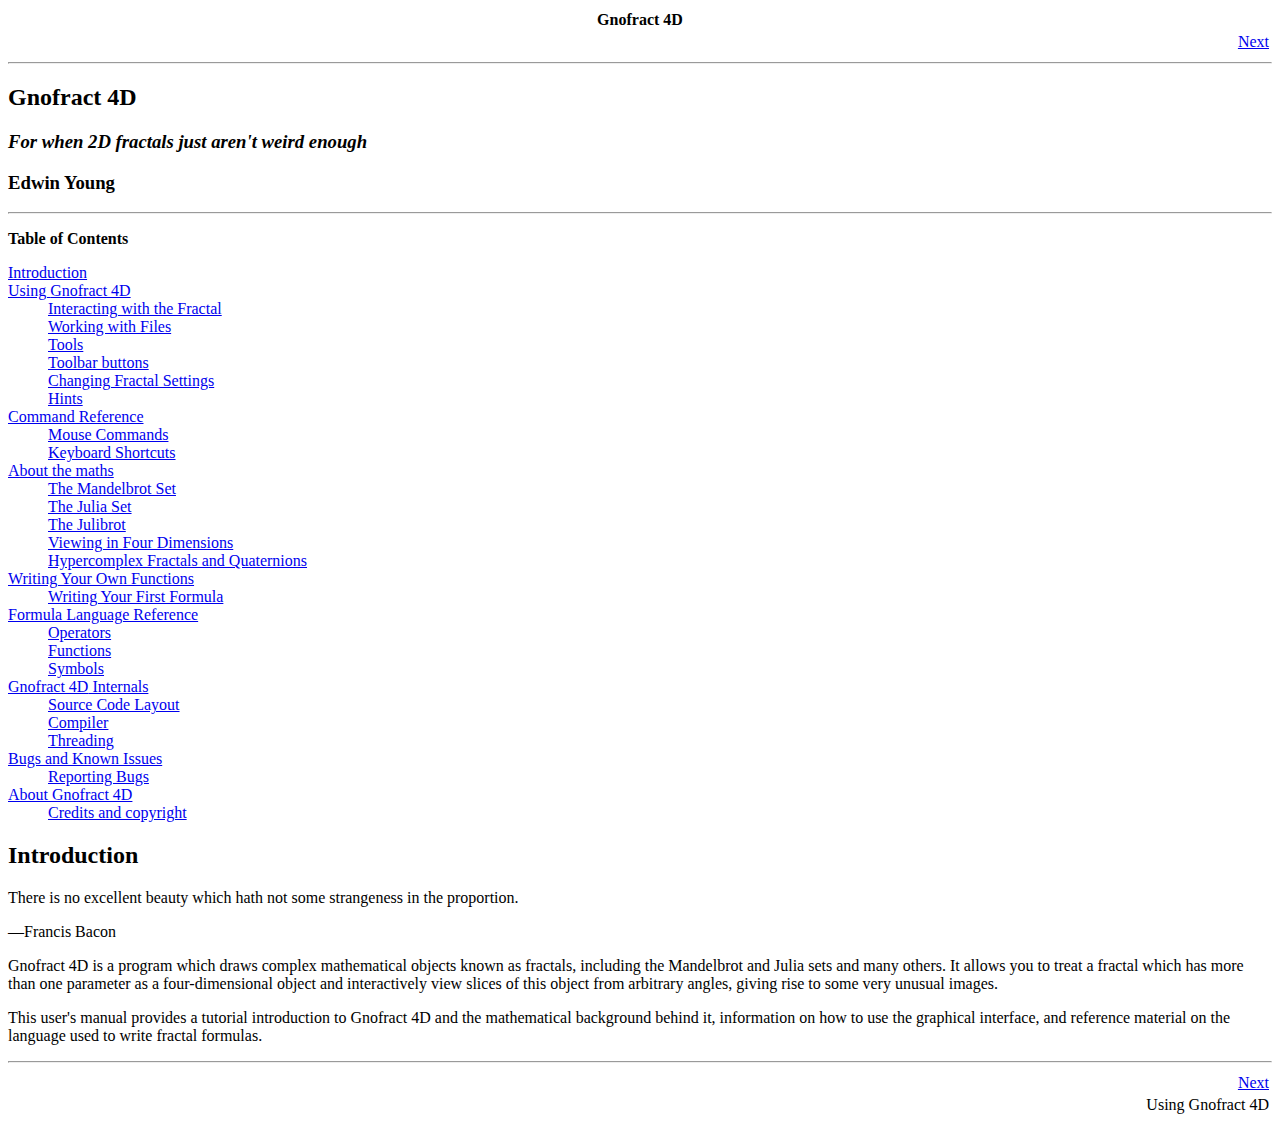
<file: in/manual/index.html>
<?xml version="1.0" encoding="UTF-8" standalone="no"?>
<!DOCTYPE html PUBLIC "-//W3C//DTD XHTML 1.0 Transitional//EN" "http://www.w3.org/TR/xhtml1/DTD/xhtml1-transitional.dtd"><html xmlns="http://www.w3.org/1999/xhtml"><head><meta http-equiv="Content-Type" content="text/html; charset=UTF-8" /><title>Gnofract 4D</title><meta name="generator" content="DocBook XSL Stylesheets V1.79.1" /><link rel="home" href="index.html" title="Gnofract 4D" /><link rel="next" href="using.html" title="Using Gnofract 4D" /></head><body><div class="navheader"><table width="100%" summary="Navigation header"><tr><th colspan="3" align="center">Gnofract 4D</th></tr><tr><td width="20%" align="left"> </td><th width="60%" align="center"> </th><td width="20%" align="right"> <a accesskey="n" href="using.html">Next</a></td></tr></table><hr /></div><div class="article"><div class="titlepage"><div><div><h2 class="title"><a id="gnofract4d"></a>Gnofract 4D</h2></div><div><h3 class="subtitle"><em><span class="emphasis"><em>For when 2D fractals just aren't weird enough</em></span></em></h3></div><div><div class="authorgroup"><div class="author"><h3 class="author"><span class="firstname">Edwin</span> <span class="surname">Young</span></h3></div></div></div></div><hr /></div><div class="toc"><p><strong>Table of Contents</strong></p><dl class="toc"><dt><span class="sect1"><a href="index.html#introduction">Introduction</a></span></dt><dt><span class="sect1"><a href="using.html">Using <span class="application">Gnofract 4D</span></a></span></dt><dd><dl><dt><span class="sect2"><a href="using.html#basics">Interacting with the Fractal</a></span></dt><dt><span class="sect2"><a href="using.html#files">Working with Files</a></span></dt><dt><span class="sect2"><a href="using.html#tools">Tools</a></span></dt><dt><span class="sect2"><a href="using.html#toolbar">Toolbar buttons</a></span></dt><dt><span class="sect2"><a href="using.html#preferences">Changing Fractal Settings</a></span></dt><dt><span class="sect2"><a href="using.html#hints">Hints</a></span></dt></dl></dd><dt><span class="sect1"><a href="cmdref.html">Command Reference</a></span></dt><dd><dl><dt><span class="sect2"><a href="cmdref.html#MouseCommands">Mouse Commands</a></span></dt><dt><span class="sect2"><a href="cmdref.html#KeyboardShortcuts">Keyboard Shortcuts</a></span></dt></dl></dd><dt><span class="sect1"><a href="maths.html"> About the maths</a></span></dt><dd><dl><dt><span class="sect2"><a href="maths.html#mset">The Mandelbrot Set</a></span></dt><dt><span class="sect2"><a href="maths.html#julia">The Julia Set</a></span></dt><dt><span class="sect2"><a href="maths.html#julibrot">The Julibrot</a></span></dt><dt><span class="sect2"><a href="maths.html#viewing">Viewing in Four Dimensions</a></span></dt><dt><span class="sect2"><a href="maths.html#hypercomplex">Hypercomplex Fractals and Quaternions</a></span></dt></dl></dd><dt><span class="sect1"><a href="compiler.html">Writing Your Own Functions</a></span></dt><dd><dl><dt><span class="sect2"><a href="compiler.html#frm_tutorial">Writing Your First Formula</a></span></dt></dl></dd><dt><span class="sect1"><a href="formref.html">Formula Language Reference</a></span></dt><dd><dl><dt><span class="sect2"><a href="formref.html#Operators">Operators</a></span></dt><dt><span class="sect2"><a href="formref.html#Functions">Functions</a></span></dt><dt><span class="sect2"><a href="formref.html#Symbols">Symbols</a></span></dt></dl></dd><dt><span class="sect1"><a href="internals.html"><span class="application">Gnofract 4D</span> Internals</a></span></dt><dd><dl><dt><span class="sect2"><a href="internals.html#layout">Source Code Layout</a></span></dt><dt><span class="sect2"><a href="internals.html#compiler_internals">Compiler</a></span></dt><dt><span class="sect2"><a href="internals.html#threading">Threading</a></span></dt></dl></dd><dt><span class="sect1"><a href="bugs.html">Bugs and Known Issues</a></span></dt><dd><dl><dt><span class="sect2"><a href="bugs.html#reporting">Reporting Bugs</a></span></dt></dl></dd><dt><span class="sect1"><a href="about.html">About <span class="application">Gnofract 4D</span></a></span></dt><dd><dl><dt><span class="sect2"><a href="about.html#credits">Credits and copyright</a></span></dt></dl></dd></dl></div><div class="sect1"><div class="titlepage"><div><div><h2 class="title" style="clear: both"><a id="introduction"></a>Introduction</h2></div></div></div><div class="epigraph"><p>
There is no excellent beauty which hath not some strangeness in the
proportion.</p><div class="attribution"><span>—<span class="attribution">Francis Bacon</span></span></div></div><p><span class="application">Gnofract 4D</span> is a program which draws complex mathematical
objects known as fractals, including the Mandelbrot and Julia sets and
many others. It allows you to treat a fractal which has more than one
parameter as a four-dimensional object and interactively view slices
of this object from arbitrary angles, giving rise to some very unusual
images.
</p><p>
This user's manual provides a tutorial introduction to <span class="application">Gnofract 4D</span> and the
mathematical background behind it, information on how to use the
graphical interface, and reference material on the language used to
write fractal formulas.

</p></div></div><div class="navfooter"><hr /><table width="100%" summary="Navigation footer"><tr><td width="40%" align="left"> </td><td width="20%" align="center"> </td><td width="40%" align="right"> <a accesskey="n" href="using.html">Next</a></td></tr><tr><td width="40%" align="left" valign="top"> </td><td width="20%" align="center"> </td><td width="40%" align="right" valign="top"> Using <span class="application">Gnofract 4D</span></td></tr></table></div></body></html>
</file>
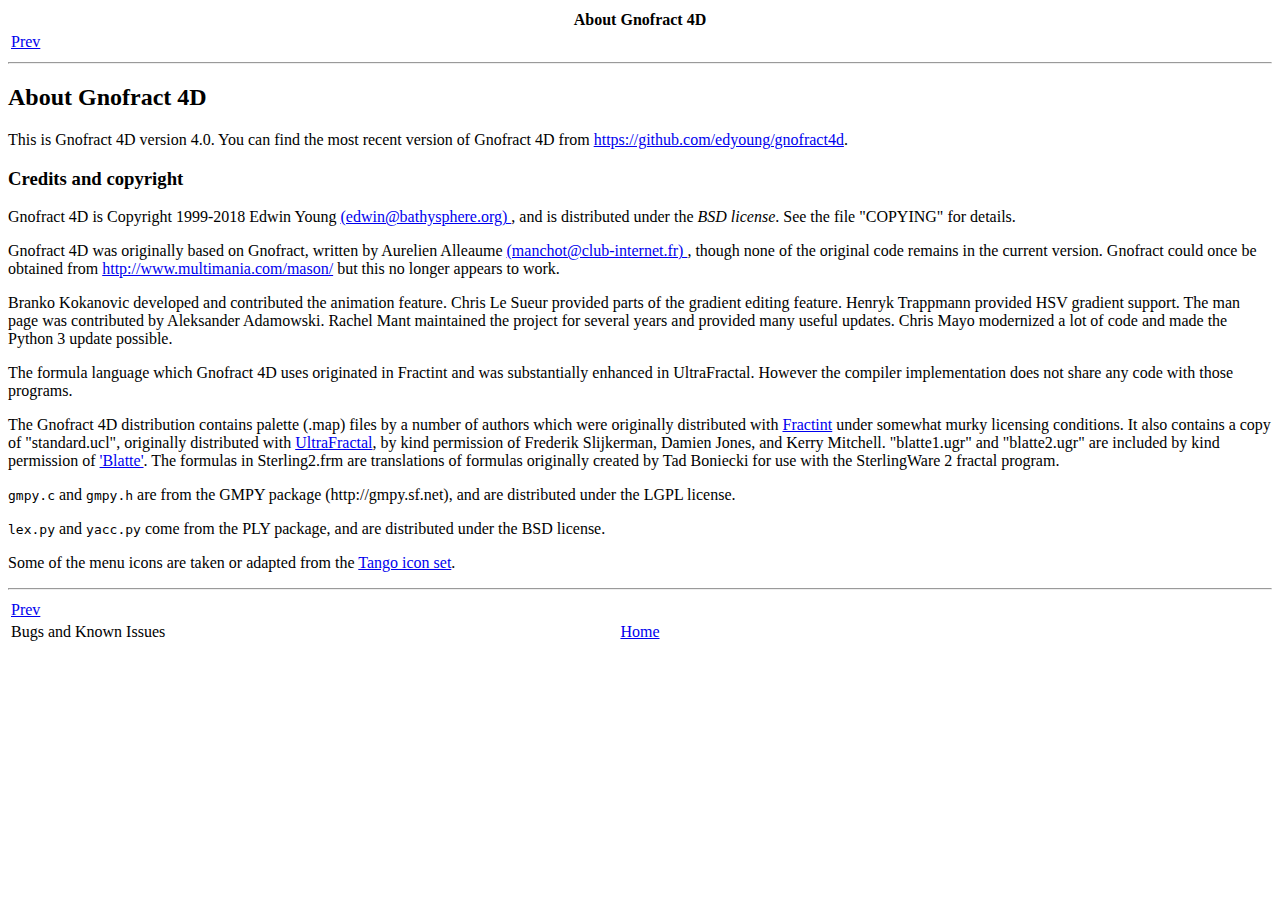
<file: in/manual/about.html>
<?xml version="1.0" encoding="UTF-8" standalone="no"?>
<!DOCTYPE html PUBLIC "-//W3C//DTD XHTML 1.0 Transitional//EN" "http://www.w3.org/TR/xhtml1/DTD/xhtml1-transitional.dtd"><html xmlns="http://www.w3.org/1999/xhtml"><head><meta http-equiv="Content-Type" content="text/html; charset=UTF-8" /><title>About Gnofract 4D</title><meta name="generator" content="DocBook XSL Stylesheets V1.79.1" /><link rel="home" href="index.html" title="Gnofract 4D" /><link rel="up" href="index.html" title="Gnofract 4D" /><link rel="prev" href="bugs.html" title="Bugs and Known Issues" /></head><body><div class="navheader"><table width="100%" summary="Navigation header"><tr><th colspan="3" align="center">About <span class="application">Gnofract 4D</span></th></tr><tr><td width="20%" align="left"><a accesskey="p" href="bugs.html">Prev</a> </td><th width="60%" align="center"> </th><td width="20%" align="right"> </td></tr></table><hr /></div><div class="sect1"><div class="titlepage"><div><div><h2 class="title" style="clear: both"><a id="about"></a>About <span class="application">Gnofract 4D</span></h2></div></div></div><p>

This is <span class="application">Gnofract 4D</span> version 4.0. You can find the most recent version of
<span class="application">Gnofract 4D</span> from <a class="ulink" href="https://github.com/edyoung/gnofract4d" target="_top">
https://github.com/edyoung/gnofract4d</a>. 
</p><div class="sect2"><div class="titlepage"><div><div><h3 class="title"><a id="credits"></a>Credits and copyright</h3></div></div></div><p>
<span class="application">Gnofract 4D</span> is Copyright 1999-2018 Edwin Young <a class="ulink" href="mailto:edwin@bathysphere.org" target="_top">(edwin@bathysphere.org)
</a>
, and is distributed under the <span class="emphasis"><em>BSD
license</em></span>.  See the file "COPYING" for details. 
</p><p>
<span class="application">Gnofract 4D</span> was originally based on Gnofract, written by Aurelien Alleaume
<a class="ulink" href="mailto:manchot@club-internet.fr" target="_top">(manchot@club-internet.fr)
</a>,
though none of the original code remains in the current version.
Gnofract could once be obtained from
<a class="ulink" href="http://www.multimania.com/mason/" target="_top">
http://www.multimania.com/mason/</a> but this no longer appears to
work. 
</p><p>
Branko Kokanovic developed and contributed the animation
feature. Chris Le Sueur provided parts of the gradient editing
feature. Henryk Trappmann provided HSV gradient support. 
The man page was contributed by Aleksander Adamowski.
Rachel Mant maintained the project for several years and provided many useful updates.
Chris Mayo modernized a lot of code and made the Python 3 update possible.
</p><p>
The formula language which <span class="application">Gnofract 4D</span> uses originated in <span class="application">Fractint</span> and
was substantially enhanced in <span class="application">UltraFractal</span>. However the compiler
implementation does not share any code with those programs.
</p><p>
The <span class="application">Gnofract 4D</span> distribution contains palette (.map) files by a number of
authors which were originally distributed with <a class="ulink" href="https://fractint.org/" target="_top"><span class="application">Fractint</span></a> under somewhat murky
licensing conditions. It also contains a copy of "standard.ucl",
originally distributed with <a class="ulink" href="http://www.ultrafractal.com/" target="_top"><span class="application">UltraFractal</span></a>, by kind
permission of Frederik Slijkerman, Damien Jones, and Kerry Mitchell.
"blatte1.ugr" and "blatte2.ugr" are included by kind permission of 
<a class="ulink" href="http://exoteric.roach.org/" target="_top">'Blatte'</a>. The formulas
in Sterling2.frm are translations of formulas originally created by
Tad Boniecki for use with the SterlingWare 2 fractal program.
</p><p>
<code class="filename">gmpy.c</code> and <code class="filename">gmpy.h</code> are from
the GMPY package (http://gmpy.sf.net), and are distributed under the
LGPL license.  </p><p>
<code class="filename">lex.py</code> and <code class="filename">yacc.py</code> come from
the PLY package, and are distributed under the BSD license.</p><p>
Some of the menu icons are taken or adapted from
the <a class="ulink" href="http://tango.freedesktop.org" target="_top">Tango icon set</a>.
</p></div></div><div class="navfooter"><hr /><table width="100%" summary="Navigation footer"><tr><td width="40%" align="left"><a accesskey="p" href="bugs.html">Prev</a> </td><td width="20%" align="center"> </td><td width="40%" align="right"> </td></tr><tr><td width="40%" align="left" valign="top">Bugs and Known Issues </td><td width="20%" align="center"><a accesskey="h" href="index.html">Home</a></td><td width="40%" align="right" valign="top"> </td></tr></table></div></body></html>
</file>
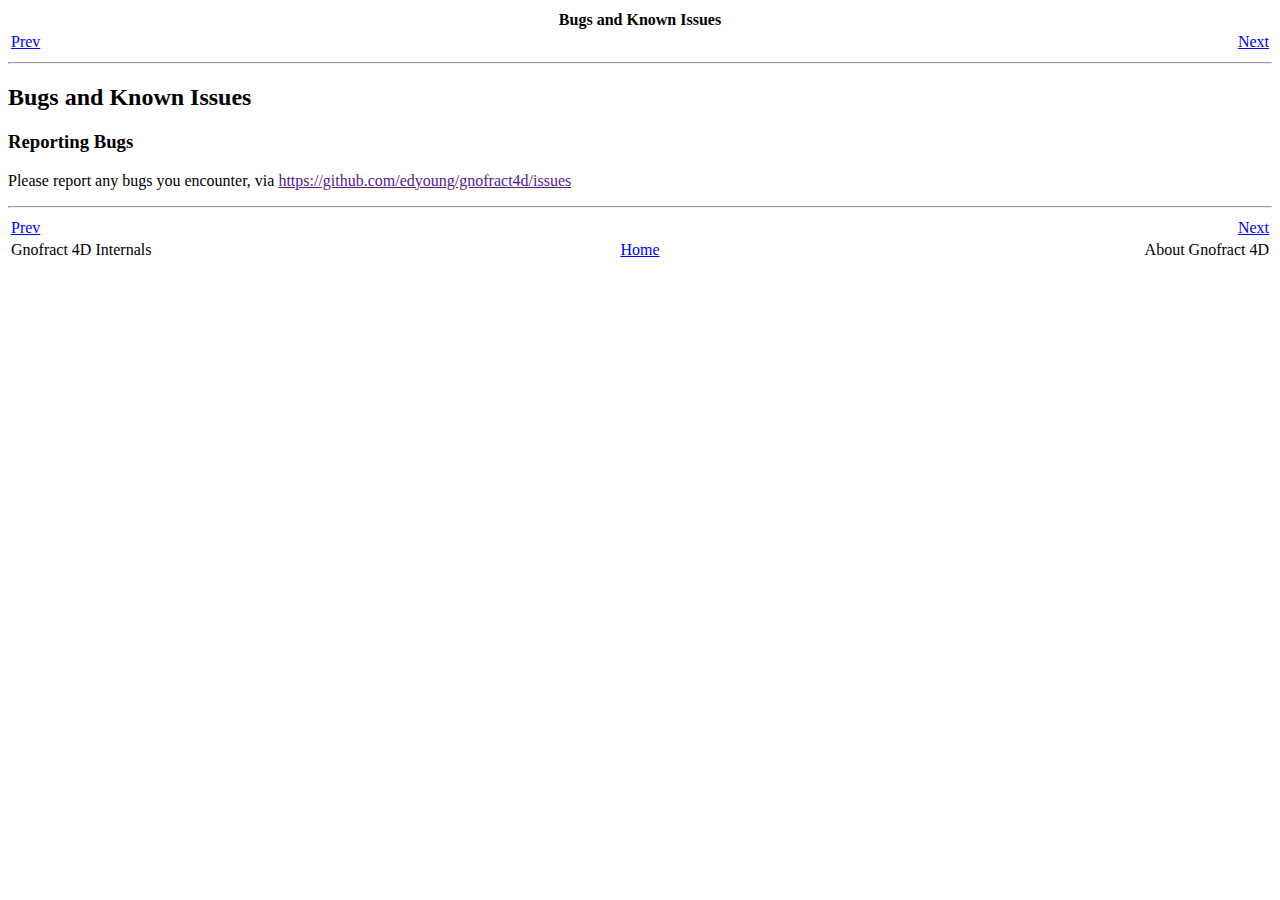
<file: in/manual/bugs.html>
<?xml version="1.0" encoding="UTF-8" standalone="no"?>
<!DOCTYPE html PUBLIC "-//W3C//DTD XHTML 1.0 Transitional//EN" "http://www.w3.org/TR/xhtml1/DTD/xhtml1-transitional.dtd"><html xmlns="http://www.w3.org/1999/xhtml"><head><meta http-equiv="Content-Type" content="text/html; charset=UTF-8" /><title>Bugs and Known Issues</title><meta name="generator" content="DocBook XSL Stylesheets V1.79.1" /><link rel="home" href="index.html" title="Gnofract 4D" /><link rel="up" href="index.html" title="Gnofract 4D" /><link rel="prev" href="internals.html" title="Gnofract 4D Internals" /><link rel="next" href="about.html" title="About Gnofract 4D" /></head><body><div class="navheader"><table width="100%" summary="Navigation header"><tr><th colspan="3" align="center">Bugs and Known Issues</th></tr><tr><td width="20%" align="left"><a accesskey="p" href="internals.html">Prev</a> </td><th width="60%" align="center"> </th><td width="20%" align="right"> <a accesskey="n" href="about.html">Next</a></td></tr></table><hr /></div><div class="sect1"><div class="titlepage"><div><div><h2 class="title" style="clear: both"><a id="bugs"></a>Bugs and Known Issues</h2></div></div></div><div class="sect2"><div class="titlepage"><div><div><h3 class="title"><a id="reporting"></a>Reporting Bugs</h3></div></div></div><p>
  Please report any bugs you encounter, via <a class="ulink" href="" target="_top">https://github.com/edyoung/gnofract4d/issues</a>
</p></div></div><div class="navfooter"><hr /><table width="100%" summary="Navigation footer"><tr><td width="40%" align="left"><a accesskey="p" href="internals.html">Prev</a> </td><td width="20%" align="center"> </td><td width="40%" align="right"> <a accesskey="n" href="about.html">Next</a></td></tr><tr><td width="40%" align="left" valign="top"><span class="application">Gnofract 4D</span> Internals </td><td width="20%" align="center"><a accesskey="h" href="index.html">Home</a></td><td width="40%" align="right" valign="top"> About <span class="application">Gnofract 4D</span></td></tr></table></div></body></html>
</file>
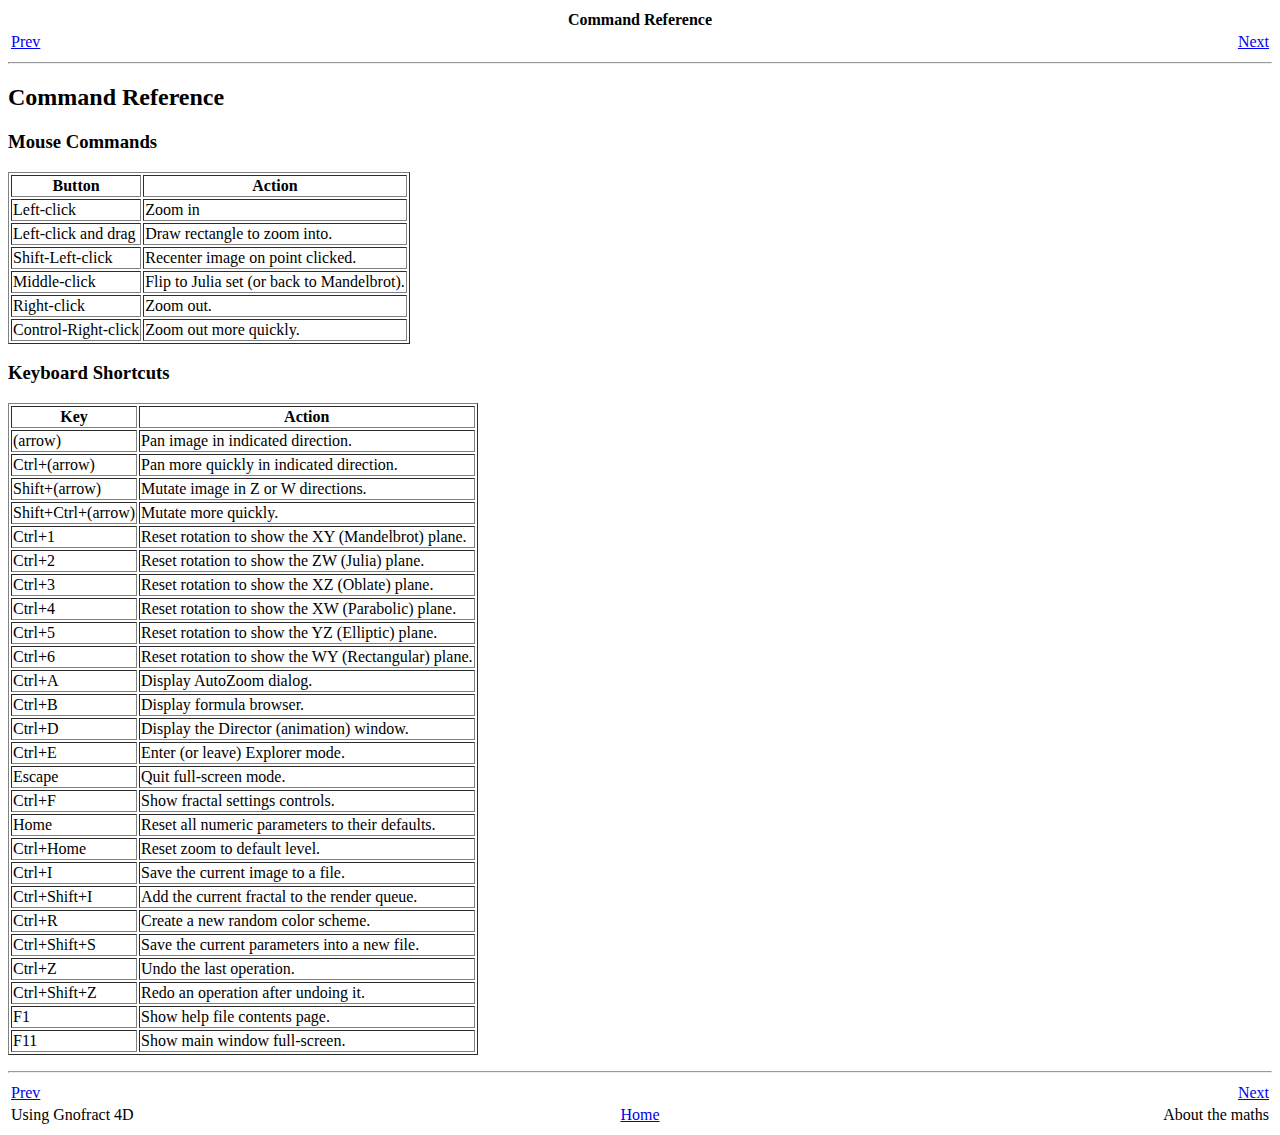
<file: in/manual/cmdref.html>
<?xml version="1.0" encoding="UTF-8" standalone="no"?>
<!DOCTYPE html PUBLIC "-//W3C//DTD XHTML 1.0 Transitional//EN" "http://www.w3.org/TR/xhtml1/DTD/xhtml1-transitional.dtd"><html xmlns="http://www.w3.org/1999/xhtml"><head><meta http-equiv="Content-Type" content="text/html; charset=UTF-8" /><title>Command Reference</title><meta name="generator" content="DocBook XSL Stylesheets V1.79.1" /><link rel="home" href="index.html" title="Gnofract 4D" /><link rel="up" href="index.html" title="Gnofract 4D" /><link rel="prev" href="using.html" title="Using Gnofract 4D" /><link rel="next" href="maths.html" title="About the maths" /></head><body><div class="navheader"><table width="100%" summary="Navigation header"><tr><th colspan="3" align="center">Command Reference</th></tr><tr><td width="20%" align="left"><a accesskey="p" href="using.html">Prev</a> </td><th width="60%" align="center"> </th><td width="20%" align="right"> <a accesskey="n" href="maths.html">Next</a></td></tr></table><hr /></div><div class="sect1"><div class="titlepage"><div><div><h2 class="title" style="clear: both"><a id="cmdref"></a>Command Reference</h2></div></div></div><div class="sect2"><div class="titlepage"><div><div><h3 class="title"><a id="MouseCommands"></a>Mouse Commands</h3></div></div></div><div class="informaltable"><table class="informaltable" border="1"><colgroup><col /><col /></colgroup><thead><tr><th>Button</th><th>Action</th></tr></thead><tbody><tr><td>Left-click</td><td>Zoom in</td></tr><tr><td>Left-click and drag</td><td>Draw rectangle to zoom into.</td></tr><tr><td>Shift-Left-click</td><td>Recenter image on point clicked.</td></tr><tr><td>Middle-click</td><td>Flip to Julia set (or back to Mandelbrot).</td></tr><tr><td>Right-click</td><td>Zoom out.</td></tr><tr><td>Control-Right-click</td><td>Zoom out more quickly.</td></tr></tbody></table></div><p>
</p></div><div class="sect2"><div class="titlepage"><div><div><h3 class="title"><a id="KeyboardShortcuts"></a>Keyboard Shortcuts</h3></div></div></div><div class="informaltable"><table class="informaltable" border="1"><colgroup><col /><col /></colgroup><thead><tr><th>Key</th><th>Action</th></tr></thead><tbody><tr><td>(arrow)</td><td>Pan image in indicated direction.</td></tr><tr><td>Ctrl+(arrow)</td><td>Pan more quickly in indicated direction.</td></tr><tr><td>Shift+(arrow)</td><td>Mutate image in Z or W directions.</td></tr><tr><td>Shift+Ctrl+(arrow)</td><td>Mutate more quickly.</td></tr><tr><td>Ctrl+1</td><td>Reset rotation to show the XY (Mandelbrot) plane.</td></tr><tr><td>Ctrl+2</td><td>Reset rotation to show the ZW (Julia) plane.</td></tr><tr><td>Ctrl+3</td><td>Reset rotation to show the XZ (Oblate) plane.</td></tr><tr><td>Ctrl+4</td><td>Reset rotation to show the XW (Parabolic) plane.</td></tr><tr><td>Ctrl+5</td><td>Reset rotation to show the YZ (Elliptic) plane.</td></tr><tr><td>Ctrl+6</td><td>Reset rotation to show the WY (Rectangular) plane.</td></tr><tr><td>Ctrl+A</td><td>Display AutoZoom dialog.</td></tr><tr><td>Ctrl+B</td><td>Display formula browser.</td></tr><tr><td>Ctrl+D</td><td>Display the Director (animation) window.</td></tr><tr><td>Ctrl+E</td><td>Enter (or leave) Explorer mode.</td></tr><tr><td>Escape</td><td>Quit full-screen mode.</td></tr><tr><td>Ctrl+F</td><td>Show fractal settings controls.</td></tr><tr><td>Home</td><td>Reset all numeric parameters to their defaults.</td></tr><tr><td>Ctrl+Home</td><td>Reset zoom to default level.</td></tr><tr><td>Ctrl+I</td><td>Save the current image to a file.</td></tr><tr><td>Ctrl+Shift+I</td><td>Add the current fractal to the render queue.</td></tr><tr><td>Ctrl+R</td><td>Create a new random color scheme.</td></tr><tr><td>Ctrl+Shift+S</td><td>Save the current parameters into a new file.</td></tr><tr><td>Ctrl+Z</td><td>Undo the last operation.</td></tr><tr><td>Ctrl+Shift+Z</td><td>Redo an operation after undoing it.</td></tr><tr><td>F1</td><td>Show help file contents page.</td></tr><tr><td>F11</td><td>Show main window full-screen.</td></tr></tbody></table></div><p>
</p></div></div><div class="navfooter"><hr /><table width="100%" summary="Navigation footer"><tr><td width="40%" align="left"><a accesskey="p" href="using.html">Prev</a> </td><td width="20%" align="center"> </td><td width="40%" align="right"> <a accesskey="n" href="maths.html">Next</a></td></tr><tr><td width="40%" align="left" valign="top">Using <span class="application">Gnofract 4D</span> </td><td width="20%" align="center"><a accesskey="h" href="index.html">Home</a></td><td width="40%" align="right" valign="top">  About the maths</td></tr></table></div></body></html>
</file>
